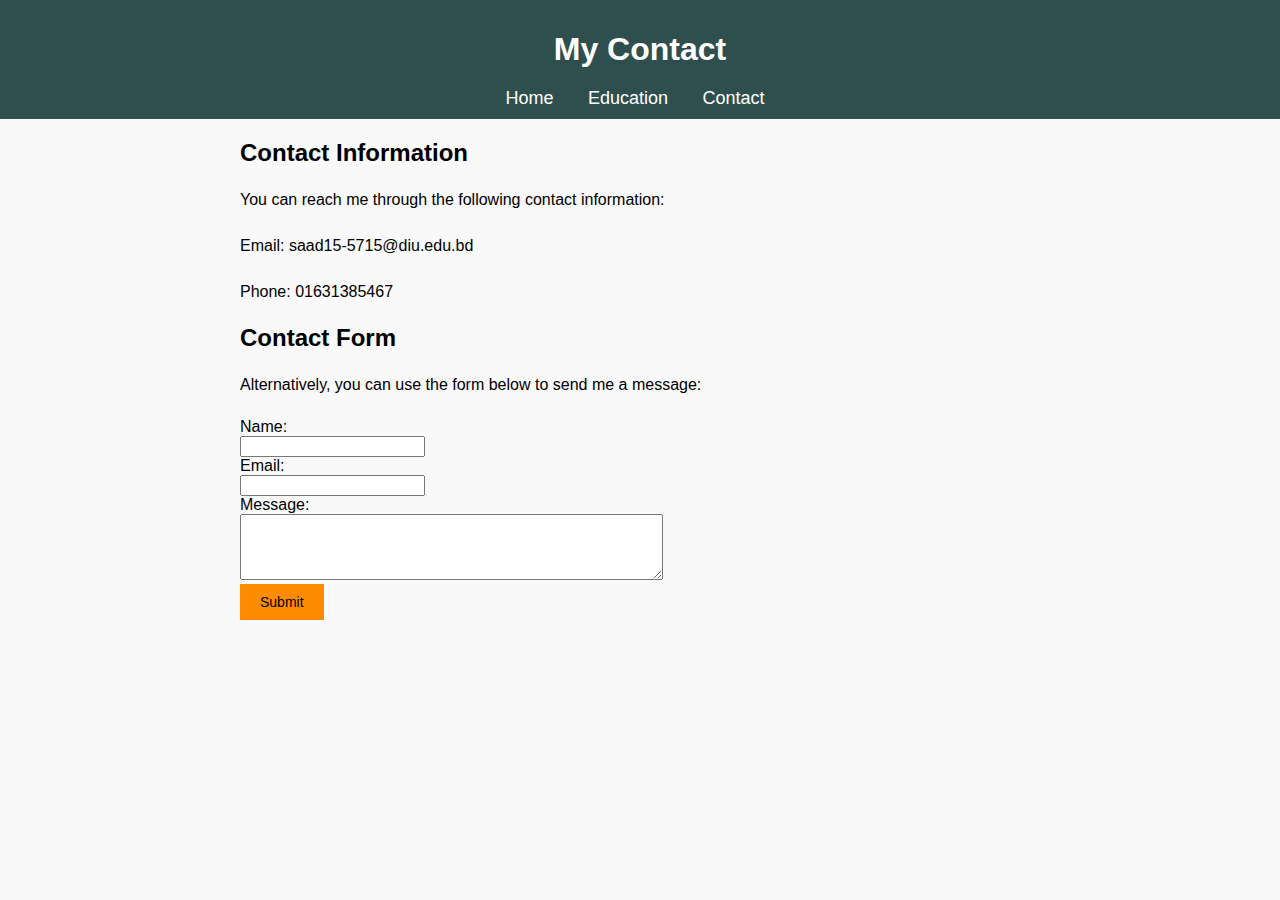
<file: contact.html>
<!DOCTYPE html>
<html lang="en">
<head>
    <meta charset="UTF-8">
    <meta name="viewport" content="width=device-width, initial-scale=1.0">
    <title>Portfolio</title>
    <link rel="stylesheet"href="styles.css">
</head>

<body class="contact">

<header>
    <h1>My Contact</h1>
    <nav>
        <ul>
            <li><a href="index.html">Home</a></li>
            <li><a href="education.html">Education</a></li>
            <li><a href="contact.html">Contact</a></li>
        </ul>
    </nav>
</header>

<main>
    <h2>Contact Information</h2>
        <p>You can reach me through the following contact information:</p>
        <p>Email: saad15-5715@diu.edu.bd</p>
        <p>Phone: 01631385467</p>
        <h2>Contact Form</h2>
        <p>Alternatively, you can use the form below to send me a message:</p>
    <form action="submit.php" method="post">
        <label for="name">Name:</label><br>
        <input type="text" id="name" name="name"><br>
        <label for="email">Email:</label><br>
        <input type="email" id="email" name="email"><br>
        <label for="message">Message:</label><br>
        <textarea id="message" name="message" rows="4" cols="50"></textarea><br>
        <input type="submit" value="Submit">
    </form>
</main>

</body>
</html>
</file>
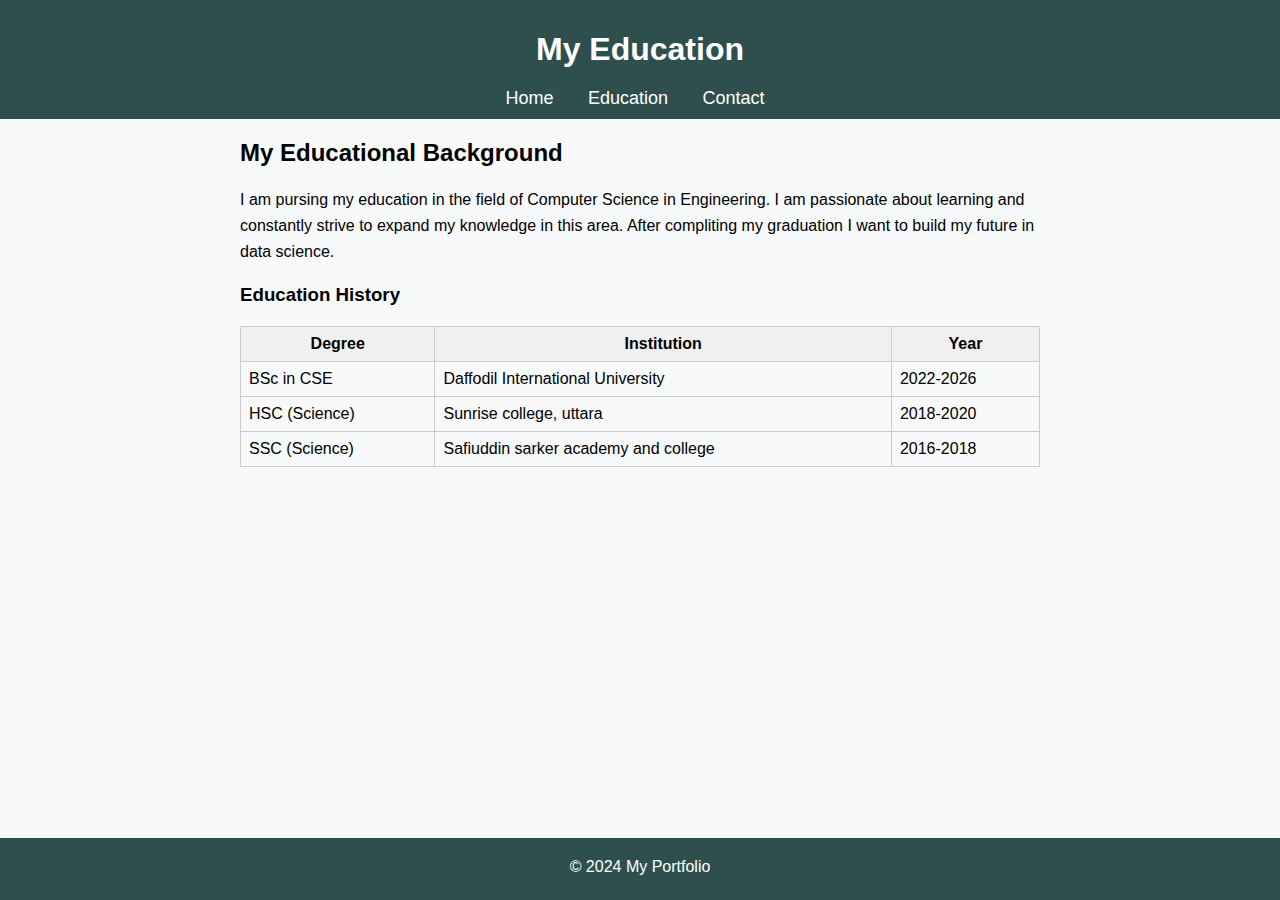
<file: education.html>
<!DOCTYPE html>
<html lang="en">
<head>
    <meta charset="UTF-8">
    <meta name="viewport" content="width=device-width, initial-scale=1.0">
    <title>Portfolio</title>
    <link rel="stylesheet"href="styles.css">
</head>

<body class="education">

<header>
    <h1>My Education</h1>
    <nav>
        <ul>
            <li><a href="index.html">Home</a></li>
            <li><a href="education.html">Education</a></li>
            <li><a href="contact.html">Contact</a></li>
        </ul>
    </nav>
</header>

<main>
    <h2>My Educational Background</h2>
    
    <p>I am pursing my education in the field of Computer Science in Engineering. I am passionate about learning and constantly strive to expand my knowledge in this area. After compliting my graduation I want to build my future in data science.</p>
    
    <h3>Education History</h3>
    <table>
        <thead>
            <tr>
                <th>Degree</th>
                <th>Institution</th>
                <th>Year</th>
            </tr>
        </thead>
        <tbody>
            <tr>
                <td>BSc in CSE</td>
                <td>Daffodil International University</td>
                <td>2022-2026</td>
            </tr>
            <tr>
                <td>HSC (Science)</td>
                <td>Sunrise college, uttara</td>
                <td>2018-2020</td>
            </tr>
            <tr>
                <td>SSC (Science)</td>
                <td>Safiuddin sarker academy and college</td>
                <td>2016-2018</td>
            </tr>
        </tbody>
    </table>
</main>
<footer>
    <p>&copy; 2024 My Portfolio</p>
</footer>

</body>
</html>
</file>
<file: styles.css>
/* Global Styles */
body {
    font-family: Arial, sans-serif;
    margin: 0;
    padding: 0;
}

header {
    background-color: #2F4F4F;
    color: white;
    padding: 10px 0;
    text-align: center;
}

nav ul {
    list-style-type: none;
    margin: 0;
    padding: 0;
}

nav ul li {
    display: inline;
    margin-right: 10px;
}

nav ul li a {
    color: white;
    text-decoration: none;
    font-size: 18px;
    padding: 5px 10px;

}

nav ul li a:hover {
    background-color: #555;
}

main {
    max-width: 800px;
    margin: 20px auto;
    padding: 0 20px;
}

h1, h2, h3 {
    margin-bottom: 20px;
}

p {
    margin-bottom: 20px;
    line-height: 1.6;
}

/* Homepage Styles */
body.homepage {
    background-image: url('homepage_background.jpg');
    background-size: cover;
    background-position: center;
}

footer {
    background-color: #2F4F4F;
    color: white;
    text-align: center;
    position: fixed;
    bottom: 0;
    width: 100%;
}

/* Education Page Styles */
body.education {
    background-color: #f8f9fa;
}

/* Experience Page Styles */
body.experience {
    background-color: #f3f3f3;
}

/* Contact Page Styles */
body.contact {
    background-color: #f9f9f9;
}

/* Table Styles */
table {
    width: 100%;
    border-collapse: collapse;
}

table th, table td {
    border: 1px solid #ccc;
    padding: 8px;
}

table th {
    background-color: #f0f0f0;
}

table tr:nth-child(even) {
    background-color: #f9f9f9;
}

table tr:hover {
    background-color: #e9e9e9;
}

form input[type="submit"] {
    background-color: #FF8C00;
    color: #000000;
    border: none;
    padding: 10px 20px;
    font-size: 14px;
    cursor: pointer;
}
</file>
